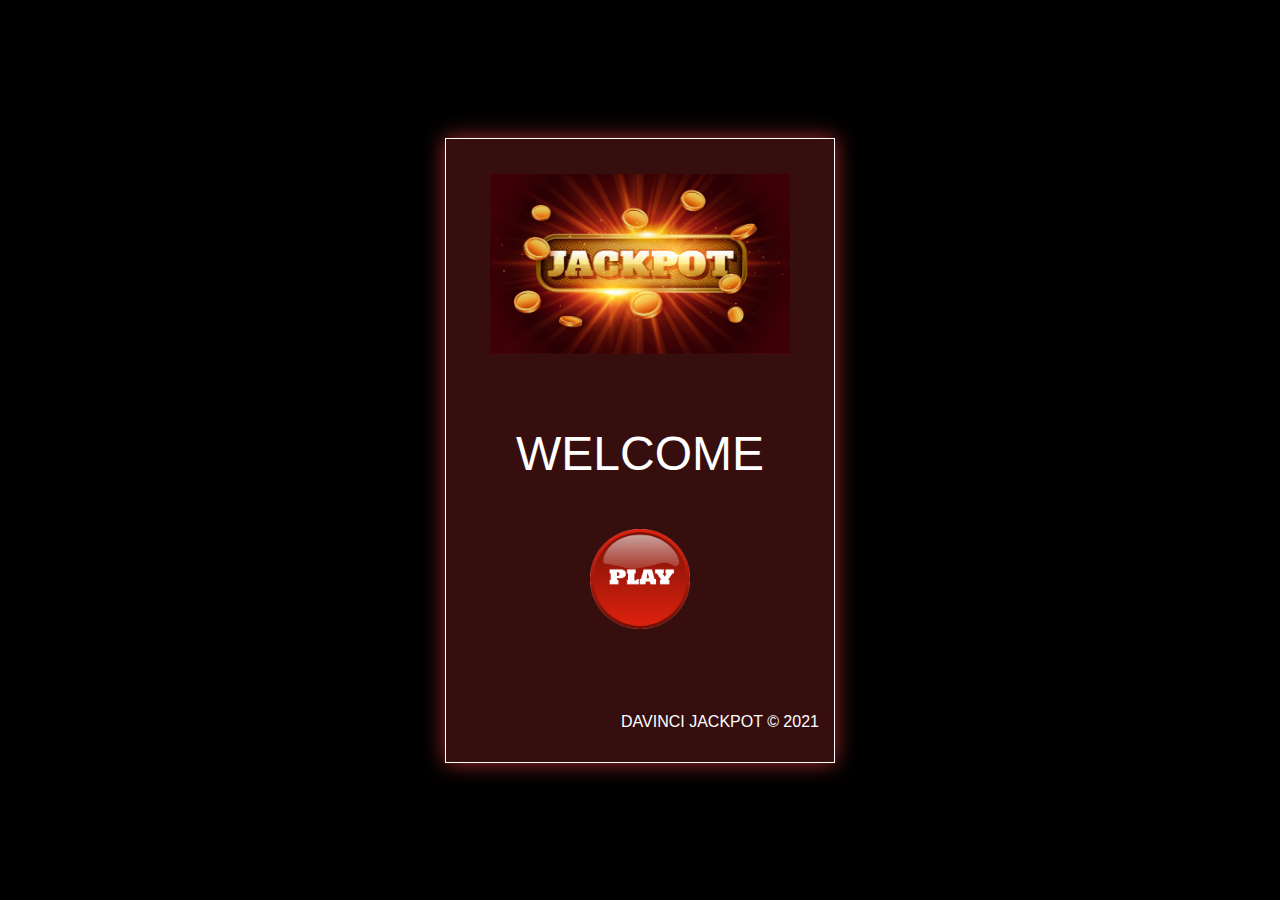
<file: index.html>
<!DOCTYPE html>
<html lang="en">
<head>
    <meta charset="UTF-8" />
    <meta http-equiv="X-UA-Compatible" content="IE=edge" />
    <meta name="viewport" content="width=device-width, initial-scale=1.0" />
    <link rel="stylesheet" href="style.css" />
    <title>Jackpot</title>
</head>


<body>
    <div class="wrapper">

        <section id="presentation">

            <img src="imgs/jackpot.jpg" width="300" height="180"/>

        </section>

        <section id="computer-zone">

        
        

        </section >

        <p id="welcome"> WELCOME </p>

         
        <a href="game.html"> <img   src="imgs/playbutton.png" alt="playbutton"  id="start"  width="100px" height="100px">   </a>   
       
         
         <div class="container">

                     <div>
                         

                        <p class="copy" id="copyindex">  DAVINCI JACKPOT &copy; 2021  </p>   

                     </div>
            
        </div>
            
    </div>


    

</body>



</html>
</file>
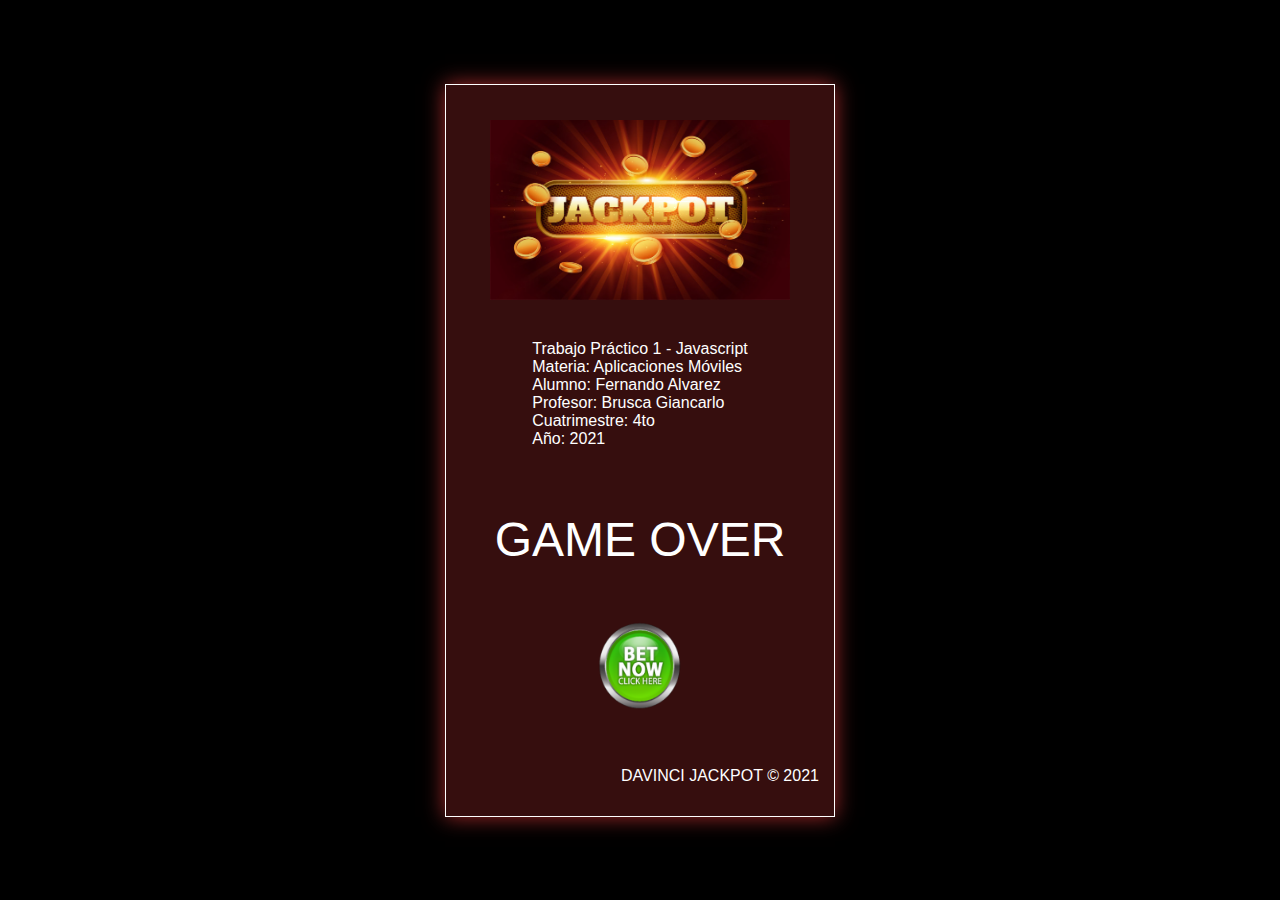
<file: credits.html>
<!DOCTYPE html>
<html lang="en">
<head>
    <meta charset="UTF-8" />
    <meta http-equiv="X-UA-Compatible" content="IE=edge" />
    <meta name="viewport" content="width=device-width, initial-scale=1.0" />
    <link rel="stylesheet" href="style.css" />
    <title>Jackpot</title>
</head>


<body>
    <div class="wrapper">

        <section id="presentation">

            <img src="imgs/jackpot.jpg" width="300" height="180"/>

        </section>

        <section id="computer-zone">

            <ul id="credits">
                <li>Trabajo Práctico 1 - Javascript</li>
                <li>Materia: Aplicaciones Móviles</li>
                <li>Alumno: Fernando Alvarez</li>
                <li>Profesor: Brusca Giancarlo</li>
                <li>Cuatrimestre: 4to</li>
                <li>Año: 2021</li>
                
            </ul>
        

        </section >

        <p id="welcome"> GAME OVER </p>

         
        <a href="game.html"> <img   src="imgs/bet.png" alt="betbutton"  id="bet" width="100px" height="100px" >   </a>   


        <p></p>
         
         <div class="container">
            <p class="copy">  DAVINCI JACKPOT &copy; 2021  </p>   

                     <div></div>
            
        </div>
            
    </div>


    

</body>



</html>
</file>
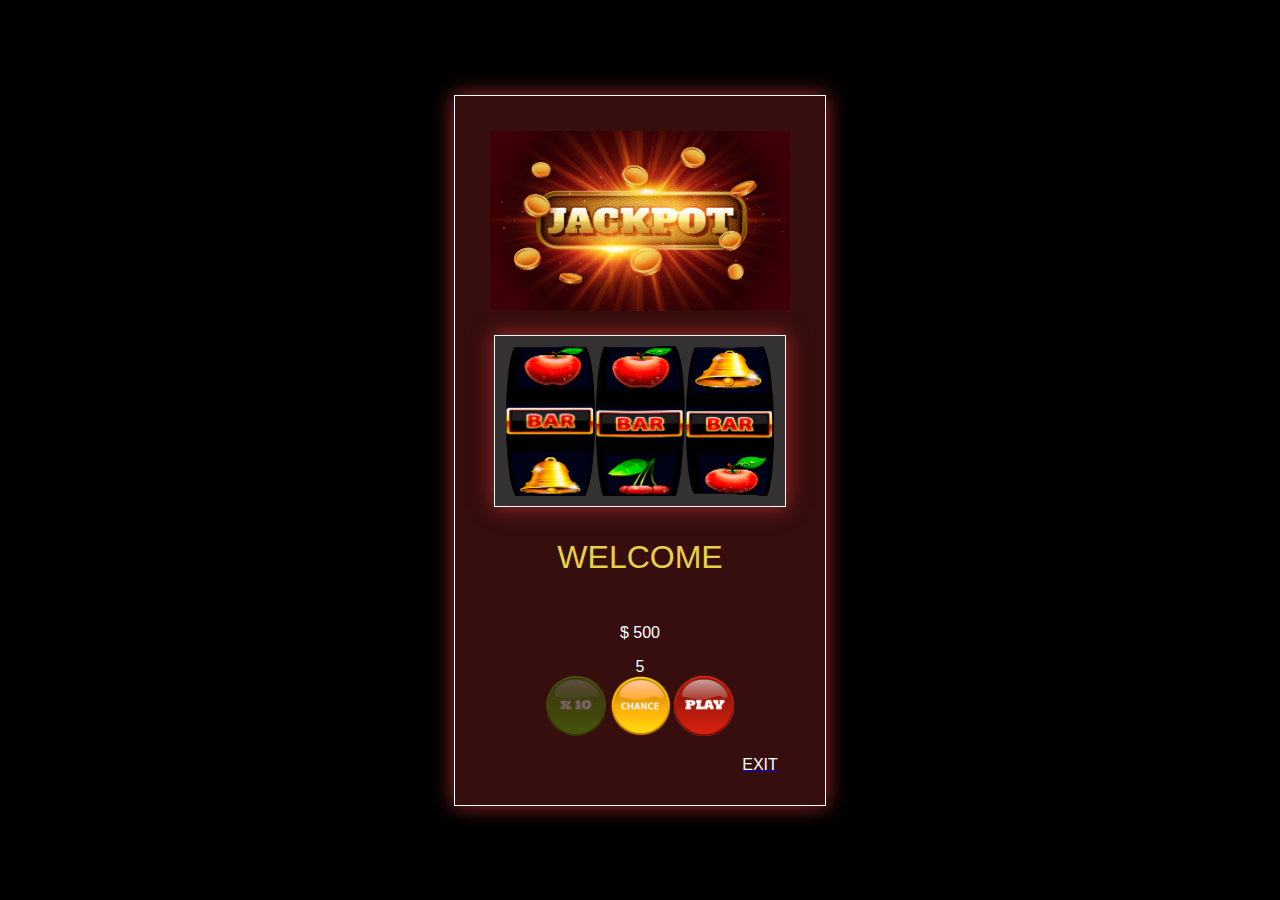
<file: game.html>
<!DOCTYPE html>
<html lang="en">
<head>
    <meta charset="UTF-8" />
    <meta http-equiv="X-UA-Compatible" content="IE=edge" />
    <meta name="viewport" content="width=device-width, initial-scale=1.0" />
    <link rel="stylesheet" href="style.css" />
    <title>Jackpot</title>
</head>


<body>
    <div class="wrapper">

        <section id="presentation">

            <img src="imgs/jackpot.jpg" width="300" height="180"/>

        </section>

        <section id="computer-zone">

        
        <div class="carrete">
                
            <img id="carrete1" src="imgs/carrete1/0.png" alt="carrete1" width="90" height="150"/>
                
            <img id="carrete2" src="imgs/carrete2/0.png" alt="carrete2" width="90" height="150"/>
               
            <img id="carrete3" src="imgs/carrete3/0.png" alt="carrete3" width="90" height="150"/>
               
        </div>

        </section>

        <p id="result"> WELCOME </p>

         <p id="counter"> $ 500 </p>
         
         <div class="container">
            <span id="countdown">5</span>
         </div>



        <section id="player-zone">

            <img id="playerChoicex10" src="imgs/x10buttonfalse.png" alt="greenbutton" width="60px" height="60px"/>
            <img id="playerChance" src="imgs/chance.png" alt="chancebutton" width="60px" height="60px"/>

            <img id="playerChoiceStart" src="imgs/playbutton.png" alt="redbutton" width="60px" height="60px"/>

            <audio src="sounds/play.mp3" id="play"></audio>
            <audio src="sounds/win.mp3" id="win"></audio>
            <audio src="sounds/best.mp3" id="best"></audio>

        </section>

        <a href="credits.html"><p id="exit">EXIT</p></a>
        
    </div>

    <script src="app.js"></script>
</body>

</html>
</file>
<file: style.css>
body {
  width: 100vw;
  height: 100vh;

  display: flex;
  justify-content: center;
  align-items: center;

  font-family: -apple-system, BlinkMacSystemFont, "Segoe UI", Roboto, Oxygen,
    Ubuntu, Cantarell, "Open Sans", "Helvetica Neue", sans-serif;
  margin: 0;
  background-color: black;
  
}

.wrapper {
  display: flex;
  flex-direction: column;
  justify-content: center;
  align-items: center;

  border: 1px solid white;
  padding: 15px;
  box-shadow: 0 0 20px brown;
  background-color:rgb(54, 14, 14);
}

#result {
  color: rgb(233, 208, 69);
  font-size: 2rem;
}

#counter{

  color:white;
  font-size: 1rem;
}

#countdown{
  color:white;
  font-size: 1rem;
}

.carrete{
  display: flex;
  flex-direction: row;
  justify-content: center;
  align-items: center;

  border: 1px solid white;
  padding: 10px;
  box-shadow: 0 0 20px brown;
  background-color:rgb(51, 49, 49);

}
#presentation{

  padding: 20px;
  border: 10px;
}


#welcome{

  color: white;
  font-size: 3rem;
}

#footer{
  color: white;
  font-size: 3rem;

}

.copy{
  display: flex;
  flex-direction: unset;
  color: white;
  font-size: 1rem;
  padding-left: 10rem;
  
}

#credits{

  color: white;
  font-size: 1rem;
  padding-left: 0rem;
  list-style-type: none;
}

#copyindex{

  padding-top: 4rem;
}

#exit{

  color: white;
  font-size: 1rem;
  padding-left: 15rem;
}
</file>
